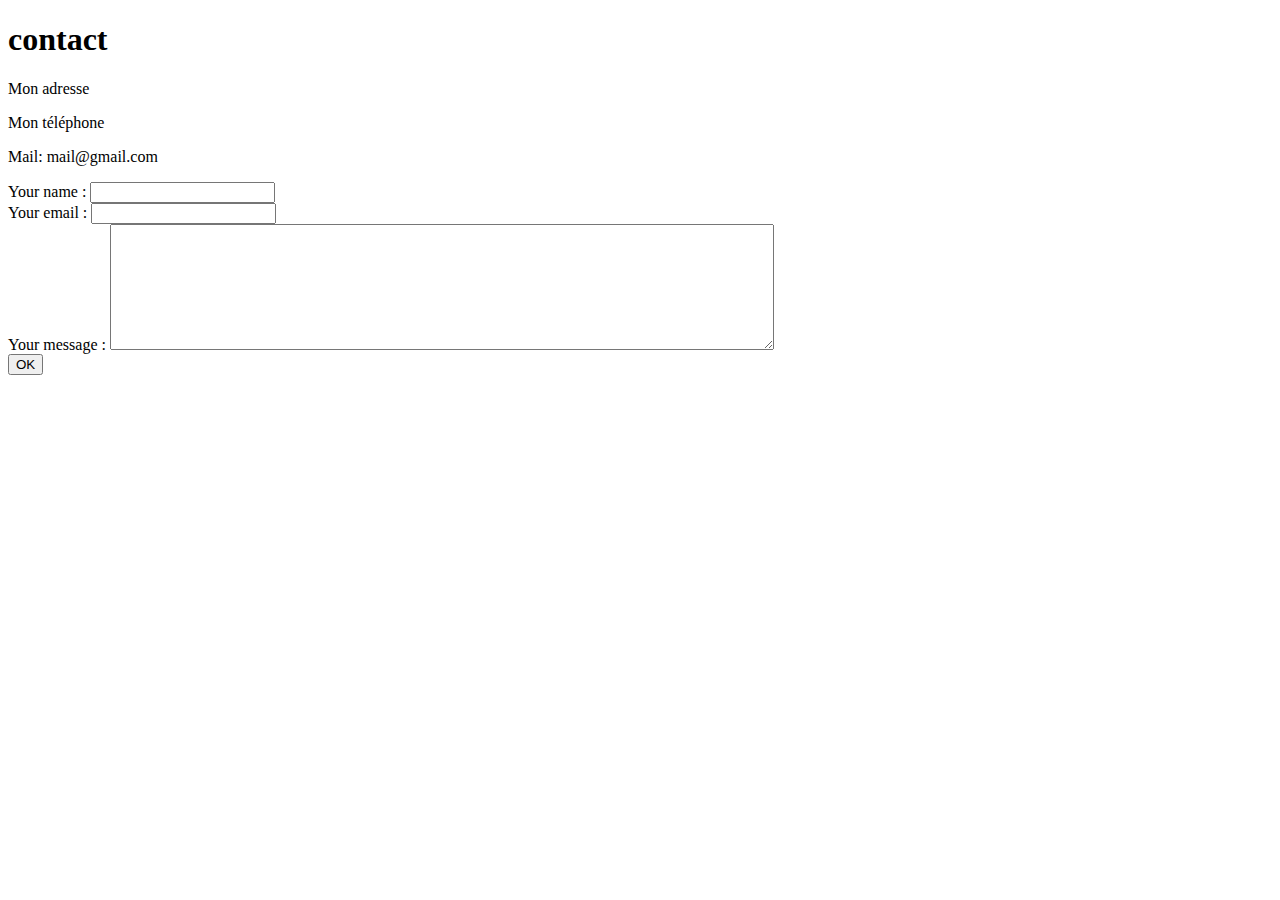
<file: contact-me.html>
<!DOCTYPE html>
<html lang="fr" dir="ltr">
  <head>
    <meta charset="utf-8">
    <title></title>
  </head>
  <h1>contact</h1>
  <body>
    <p>Mon adresse</p>
    <p>Mon téléphone</p>
    <p>Mail: mail@gmail.com</p>

    <form action="mailto=pierre.ipad@free.fr" method="post" enctype="text/plain">
    <label for="">Your name :</label>
    <input type="text" name="nom" value="">
    <br>
      <label for="">Your email :</label>
      <input type="email" name="email" value="">
    <br>
        <label for="">Your message :</label>
        <textarea name="message" rows="8" cols="80"></textarea>
        <br>
        <input type="submit" name="submit" value="OK">
    </form>
  </body>
</html>
</file>
